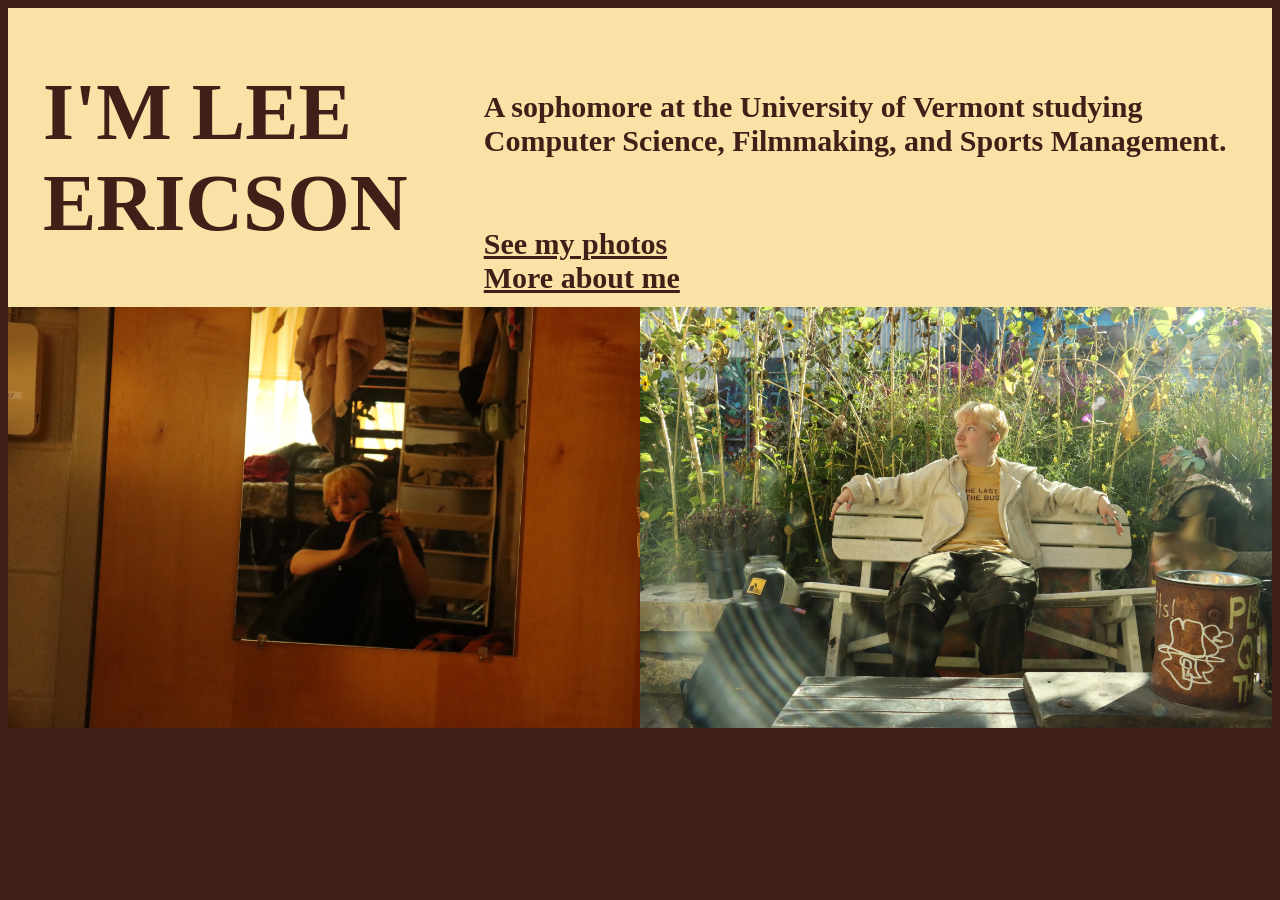
<file: index.html>
<!DOCTYPE html>
<html lang="en">
<head>
    <meta charset="UTF-8">
    <meta name="viewport" content="width=device-width, initial-scale=1.0">
    <link rel="stylesheet" href="style.css">
    <title>Document</title>
    
</head>
<body>

    <div class="header_container"> 
        <div>
            <h1> I'M LEE ERICSON</h1>
        </div>
        <div>
            <h6>
                A sophomore at the University of Vermont studying Computer Science, Filmmaking, and Sports Management.
            </h6>
            <a href="gallery.html">See my photos</a> <br>
            <a href="info.html">More about me</a>
        </div>
    </div>

    <div class="photo_container">
        <img src="./media/me2.JPG">
        <img src="./media/me3.JPG">
    </div>
    
</body>
</html>
</file>
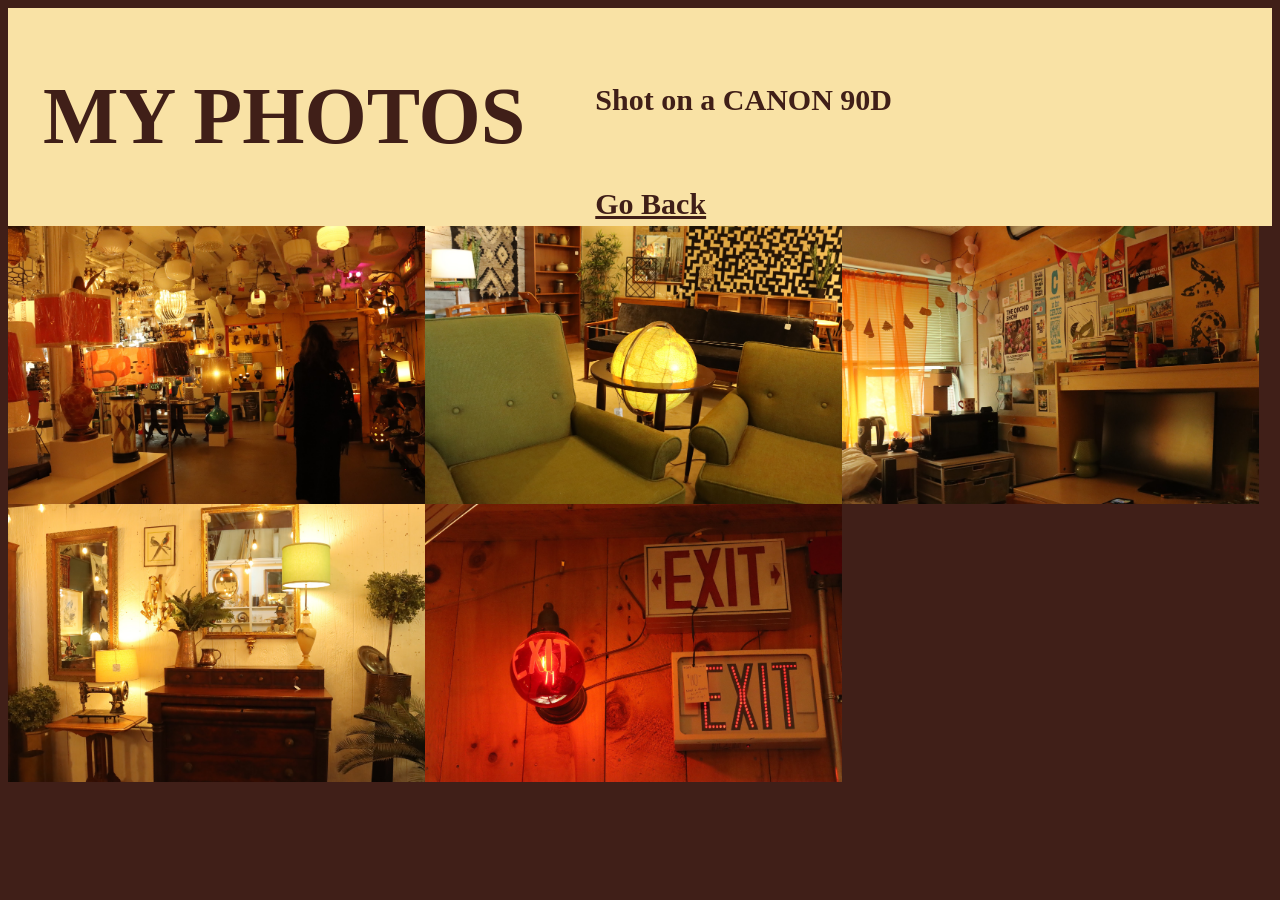
<file: gallery.html>
<!DOCTYPE html>
<html lang="en">
<head>
    <meta charset="UTF-8">
    <meta name="viewport" content="width=device-width, initial-scale=1.0">
    <link rel="stylesheet" href="style.css">
    <title>Document</title>
    
</head>
<body>

    <div class="header_container"> 
        <div>
            <h1> MY PHOTOS</h1>
        </div>
        <div>
            <h6>
                Shot on a CANON 90D
            </h6>

            <a href="index.html">Go Back</a>
        </div>
    </div>

    <div class="gallery_container">
        <img src="./media/img1.JPG">
        <img src="./media/img2.JPG">
        <img src="./media/img3.JPG">
        <img src="./media/img4.JPG">
        <img src="./media/img5.JPG">

    </div>
    
</body>
</html>
</file>
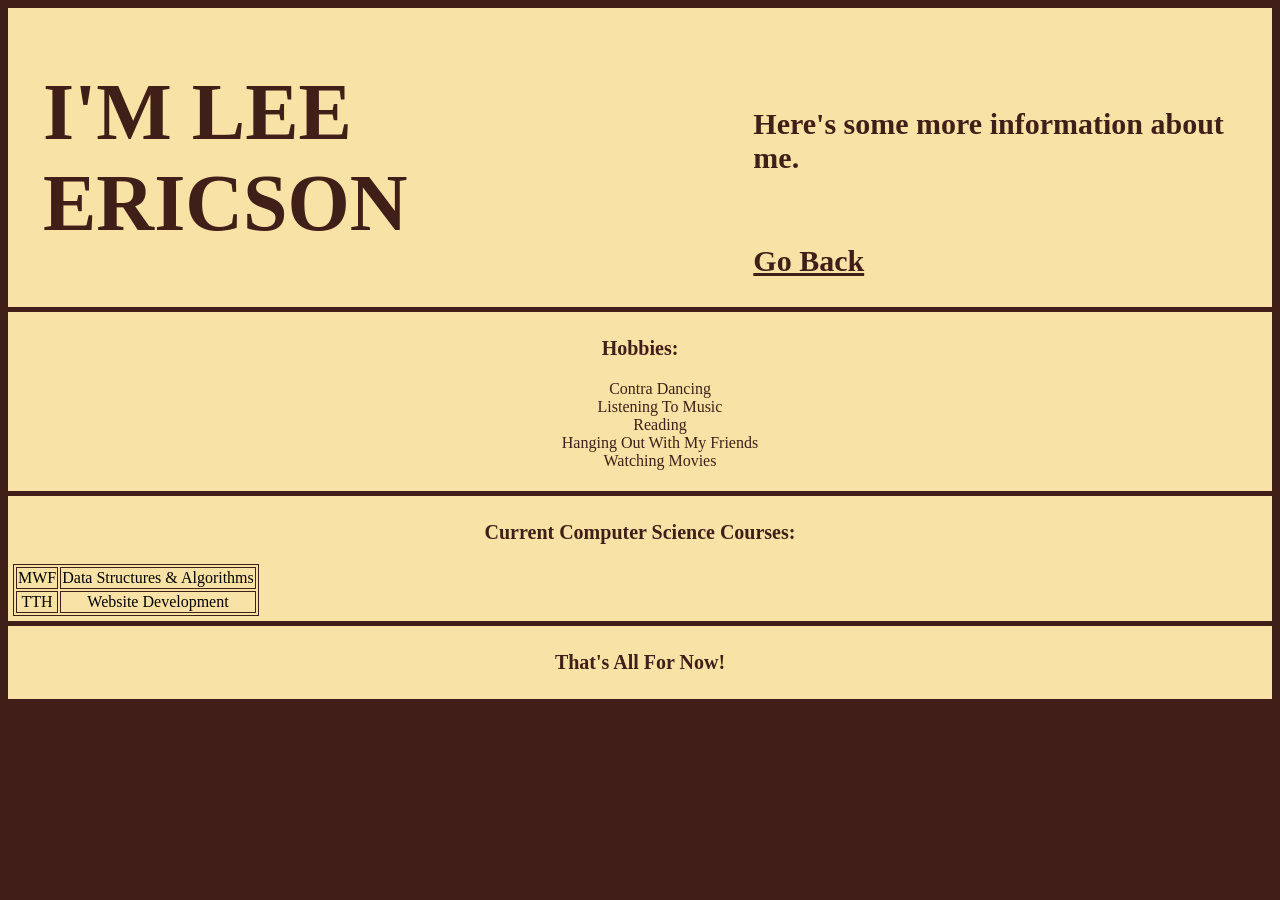
<file: info.html>
<!DOCTYPE html>
<html lang="en">
<head>
    <meta charset="UTF-8">
    <meta name="viewport" content="width=device-width, initial-scale=1.0">
    <link rel="stylesheet" href="style.css">
    <title>Document</title>
</head>
<body>
    <div class="header_container"> 
        <div>
            <h1> I'M LEE ERICSON</h1>
        </div>
        <div>
            <h6>
                Here's some more information about me.
            </h6>
            <a href="index.html">Go Back</a> <br>
        </div>
    </div>
<section>
    <div class="bio">
        <h3>
            Hobbies:
        </h3>
        <ul>
            <li>Contra Dancing</li>
            <li>Listening To Music</li>
            <li>Reading</li>
            <li>Hanging Out With My Friends</li>
            <li>Watching Movies</li>
        </ul>
    </div>

    <div class="bio">
        <h3>
            Current Computer Science Courses:
        </h3>
        <table>
            <tr>
                <td> MWF </td>
                <td>Data Structures & Algorithms</td>
            </tr>
            <tr>
                <td> TTH </td>
                <td> Website Development</td>
            </tr>
        </table>
    </div>

    <div class="bio">
        <h3>
            That's All For Now!
        </h3>
    </div>
    </section>


</body>
</html>
</file>
<file: style.css>
body {
  background-color: #401f18;;
}

.header_container {
    display: flex;
    flex-direction: row;
    background-color: #f9e2a5;
    align-content: center;
    align-items: center;
}

.header_container div {
    margin-left: 30px;
    margin-right: 30px;
    padding: 5px;
    align-self: center;
}

.photo_container, .gallery_container {
  display: flex;
  flex-direction: row;
}

.photo_container img {
  width: 50%;
}

.gallery_container img, video{
  width: 33%;
}

.gallery_container {
  flex-wrap: wrap;
}

.bio {
  background-color: #f9e2a5;
  padding: 5px;
  margin-top: 5px;
}

li {
  color:#401f18;
  list-style: none;
}

@media (max-width: 600px) {
  .header_container, .photo_container, .gallery_container {
    flex-direction: column;
  }

  .photo_container img {
    width: 100%;
  }

  .gallery_container img, video {
    width: 100%
  }
}

a {
  color: #401f18;
  font-weight: bold;
  font-size: 30px;
}

h1 {
  font-size: 80px;
  color: #401f18;
}

h6 {
  font-size: 30px;
  color: #401f18;
}

h3 {
  font-size: 20px;
  color: #401f18;
}

section {
  text-align: center;
}

table {
justify-self: center;
border: 1px #401f18 solid;
}

td {
  border: 1px #401f18 solid;
}
</file>
